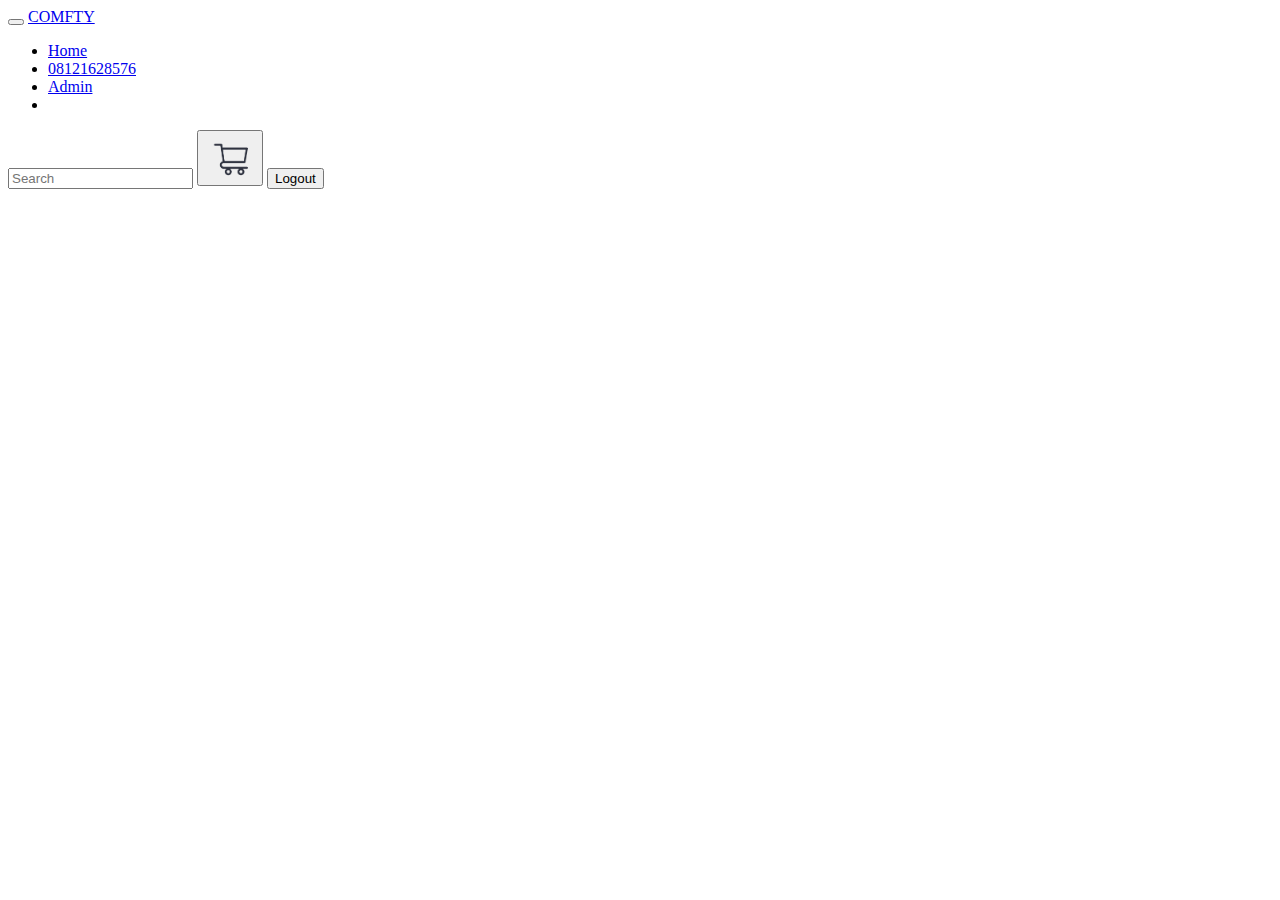
<file: index.html>
<html lang="en">
<head>
    <meta charset="UTF-8">
    <meta http-equiv="X-UA-Compatible" content="IE=edge">
    <meta name="viewport" content="width=device-width, initial-scale=1.0">
    <title>COMFTY</title>
    <link rel="stylesheet" href="style.css">
    <link href="https://cdn.jsdelivr.net/npm/bootstrap@5.2.0-beta1/dist/css/bootstrap.min.css" rel="stylesheet" integrity="sha384-0evHe/X+R7YkIZDRvuzKMRqM+OrBnVFBL6DOitfPri4tjfHxaWutUpFmBp4vmVor" crossorigin="anonymous">
    <script src="https://cdn.jsdelivr.net/npm/bootstrap@5.0.2/dist/js/bootstrap.bundle.min.js" integrity="sha384-MrcW6ZMFYlzcLA8Nl+NtUVF0sA7MsXsP1UyJoMp4YLEuNSfAP+JcXn/tWtIaxVXM" crossorigin="anonymous"></script>
</head>
<body class="bg-dark" onload="fetchGoods()">
    
     <nav id="navbar" class=" fixed-top navbar navbar-expand-lg navbar-light bg-light">
        <div class="container-fluid">
          <button class="navbar-toggler" type="button" data-bs-toggle="collapse" data-bs-target="#navbarTogglerDemo03" aria-controls="navbarTogglerDemo03" aria-expanded="false" aria-label="Toggle navigation">
            <span class="navbar-toggler-icon"></span>
          </button>
          <a class="navbar-brand" href="#">COMFTY</a>
          <div class="collapse navbar-collapse" id="navbarTogglerDemo03">
            <ul class="navbar-nav me-auto mb-2 mb-lg-0">
              <li class="nav-item">
                <a class="nav-link active" aria-current="page" href="#">Home</a>
              </li>
              <li class="nav-item">
                <a class="nav-link" href="#">08121628576</a>
              </li>
              <li class="nav-link">
                <a href="admin.html">Admin</a>
              </li>
              <li class="nav-item">
            </li>
        </ul>
        <div class="d-flex"> 
            <input class="form-control me-2" type="search" placeholder="Search" aria-label="Search">
            <a class="nav-link active" aria-current="page" href="./cart.html">
              <button class="btn btn-outline-light" type="submit"><img  id="cart" src="cart.png" alt=""></button></a>
              <button class="btn btn-primary" onclick="logout()">Logout</button>
            </div>
          </div>

        </div>
      </nav> <br> <br><br> <br>
    <!-- <div class="container" >
        <div class="row d-flex justify-content-around ">
            <div class="col-xs-12 col-sm-4 col-md-3 col-3-justify-content-around">
                <div class="card ">
                    <div class="card-body">
                        <img id="shoe1" src="1.png" alt="">
                        <p>Adidas</p>
                        <span>$100</span>

                    </div>
                        <button class="btn btn-primary" onclick="cart()">Add to cart</button>


                </div>

            </div> 
            <div class="col-xs-12 col-sm-4 col-md-3 col-3-justify-content-around">
                <div class="card">
                    <div class="card-body">
                        <img id="shoe1" src="2.png" alt="">
                        <p>Adidas</p>
                        <span>$100</span>

                    </div>
                        <button class="btn btn-primary" onclick="cart()">Add to cart</button>


                </div>

            </div>
            <div class="col-xs-12 col-sm-4 col-md-3 col-3-justify-content-around">
                <div class="card">
                    <div class="card-body">
                        <img id="shoe1" src="3.png" alt="">
                        <p>Adidas</p>
                        <span>$100</span>

                    </div>
                        <button class="btn btn-primary"onclick="cart()">Add to cart</button>


                </div>

            </div>

        </div>

    </div> <br>
    <div class="container">
        <div class="row d-flex justify-content-around ">
            <div class="col-xs-12 col-sm-4 col-md-3 col-3-justify-content-around">
                <div class="card ">
                    <div class="card-body">
                        <img id="shoe1" src="4.png" alt="">
                        <p>Adidas</p>
                        <span>$100</span>

                    </div>
                        <button class="btn btn-primary" onclick="cart()">Add to cart</button>


                </div>

            </div>
            <div class="col-xs-12 col-sm-4 col-md-3 col-3-justify-content-around">
                <div class="card">
                    <div class="card-body">
                        <img id="shoe1" src="5.png" alt="">
                        <p>Adidas</p>
                        <span>$100</span>

                    </div>
                        <button class="btn btn-primary"onclick="cart()">Add to cart</button>


                </div>

            </div>
            <div class="col-xs-12 col-sm-4 col-md-3 col-3-justify-content-around">
                <div class="card">
                    <div class="card-body">
                        <img id="shoe1" src="1.png" alt="">
                        <p>Adidas</p>
                        <span>$100</span>

                    </div>
                        <button class="btn btn-primary"onclick="cart()">Add to cart</button>


                </div>

            </div>

        </div>

    </div> <br>
    <div class="container">
        <div class="row d-flex justify-content-around ">
            <div class="col-xs-12 col-sm-4 col-md-3 col-3-justify-content-around">
                <div class="card ">
                    <div class="card-body">
                        <img id="shoe1" src="1.png" alt="">
                        <p>Adidas</p>
                        <span>$100</span>

                    </div>
                        <button class="btn btn-primary"onclick="cart()">Add to cart</button>


                </div>

            </div>
            <div class="col-xs-12 col-sm-4 col-md-3 col-3-justify-content-around">
                <div class="card">
                    <div class="card-body">
                        <img id="shoe1" src="1.png" alt="">
                        <p>Adidas</p>
                        <span>$100</span>

                    </div>
                       <button class="btn btn-primary"onclick="cart()">Add to cart</button>


                </div>

            </div>
            <div class="col-xs-12 col-sm-4 col-md-3 col-3-justify-content-around">
                <div class="card">
                    <div class="card-body" id="fetchCard">
                        <img id="shoe1" src="4.png" alt="">
                        <p>Adidas</p>
                        <span>$100</span>

                    </div>
                 
                        <button class="btn btn-primary"onclick="cart()">Add to cart</button>
                        <div id="hi"></div>

                 

                </div>
            </div>

        </div>


       
    </div>  <br>
    <div class="container">
        <div class="row d-flex justify-content-around ">
            <div class="col-xs-12 col-sm-4 col-md-3 col-3-justify-content-around">
                <div class="card ">
                    <div class="card-body">
                        <img id="cloth1" src="c11.png" alt="">
                        <p>Gucci</p>
                        <p>Sweatshirt</p>
                        <span>$100</span>

                    </div>
                        <button class="btn btn-primary"onclick="cart()">Add to cart</button>


                </div>

            </div>
            <div class="col-xs-12 col-sm-4 col-md-3 col-3-justify-content-around">
                <div class="card">
                    <div class="card-body">
                        <img id="cloth1" src="c22.png" alt="">
                        <p>Gucci</p>
                        <p>Sweatshirt</p>
                        <span>$100</span>

                    </div>
                       <button class="btn btn-primary"onclick="cart()">Add to cart</button>


                </div>

            </div>
            <div class="col-xs-12 col-sm-4 col-md-3 col-3-justify-content-around">
                <div class="card">
                    <div class="card-body" id="fetchCard">
                        <img id="cloth1" src="c33.png" alt="">
                        <p>Gucci</p>
                        <p>Sweatshirt</p>
                        <span>$100</span>

                    </div>
                 
                        <button class="btn btn-primary"onclick="cart()">Add to cart</button>
                        <div id="hi"></div>

                 

                </div>
            </div>

        </div>
 -->

        <div class='row d-flex justify-content-around mb-2' id="all">
        </div>
    </div> 


    <script src="ecommerce.js"></script>
   
    <div class='container'><div class='row d-flex justify-content-around'>

   <script>
    fetchGoods=()=>{
        allGoods = JSON.parse(localStorage.goods)
        for (let i = 0; i < allGoods.length; i++) {
            
            console.log(allGoods[i])
            all.innerHTML+="  <div class='col-xs-12 mb-2 col-sm-4 col-md-3 col-3-justify-content-around'><div class='card'><div class='card-body'><img id='shoe1' src='"+allGoods[i].picture+"' alt=''><p>"+allGoods[i].Name+"</p><span>$"+allGoods[i].price+"</span></div><button class='btn btn-primary' onclick='cart("+i+")'>Add to cart</button></div>"
        }
    }
   </script>

   

</body>
</html>
</file>
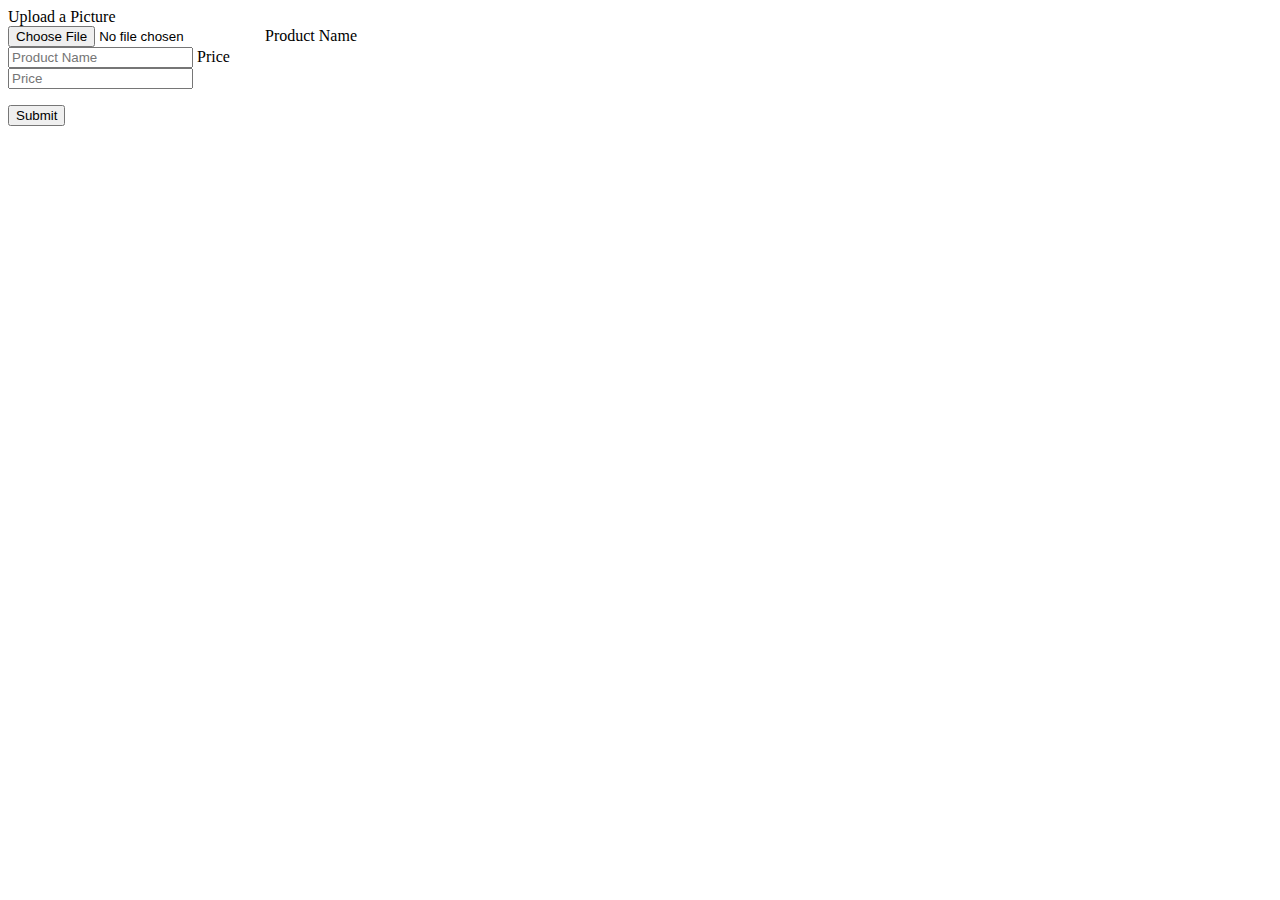
<file: admin.html>
<html lang="en">
<head>
    <meta charset="UTF-8">
    <meta http-equiv="X-UA-Compatible" content="IE=edge">
    <meta name="viewport" content="width=device-width, initial-scale=1.0">
    <title>Document</title>
    <link href="https://cdn.jsdelivr.net/npm/bootstrap@5.2.0-beta1/dist/css/bootstrap.min.css" rel="stylesheet" integrity="sha384-0evHe/X+R7YkIZDRvuzKMRqM+OrBnVFBL6DOitfPri4tjfHxaWutUpFmBp4vmVor" crossorigin="anonymous">
</head>
<body class="bg-dark">
    <div class="bg-light w-50 p-4 mx-auto d-flex justify-content-center flex-column">


        
        <form  class=" d-flex flex-column mb-4 mt-1" action="fisrtName" enctype="multipart/form-data">
            <label class="form-label" for="First Name">
                Upload a Picture<br>
                <input class="inp form-control" type="file" placeholder="" id="picture" onchange="">
            </label>
        
        
            <label class="form-label" for="Last Name">
                Product Name<br>
                <input class="inp form-control w-100" type="text" placeholder="Product Name" id="pName">
            </label>
        
        
            <label class="form-label" for="Email">
                Price<br>
                <input class="inp form-control" type="text" placeholder="Price" id="price">
            </label>
        </form>
        <button class="btn btn-primary" onclick="addtoCart()">Submit</button>
    </div>
</body>
<script>
    addtoCart=()=>{
        console.log(picture.files[0])
        const everything=picture.files[0]
        let reader=new FileReader()
        reader.readAsDataURL(everything)
        reader.onload=()=>{
            const fileName=picture.files[0].name
            newItem = {
                picture:fileName,
                Name: pName.value,
                price: price.value
            }
            if (localStorage.goods) {
                allGoods = JSON.parse(localStorage.goods)
                allGoods.push(newItem)
                console.log(allGoods)
                let newallGoods=JSON.stringify(allGoods)
                localStorage.goods=newallGoods
            } else {
                let allGoods=[]
                allGoods.push(newItem)
                console.log(allGoods)
                let newallGoods=JSON.stringify(allGoods)
                localStorage.goods=newallGoods
            }
        }
    }
</script>
</html>
</file>
<file: style.css>
/* #navbar{
    position: fixed;
    top: 0;
    width: 100%;
    
} */
#shoe1{
    width: 200px;
    height: 200px;
}
#shoe1:hover{
    cursor: pointer;

transform: scale(1.36);
}
#cart{
    width: 50px;
    height: 50px;
}
#cloth1{
    width: 250px;
}
#cloth1:hover{
    cursor: pointer;
    transform: scale(1.36);
}
</file>
